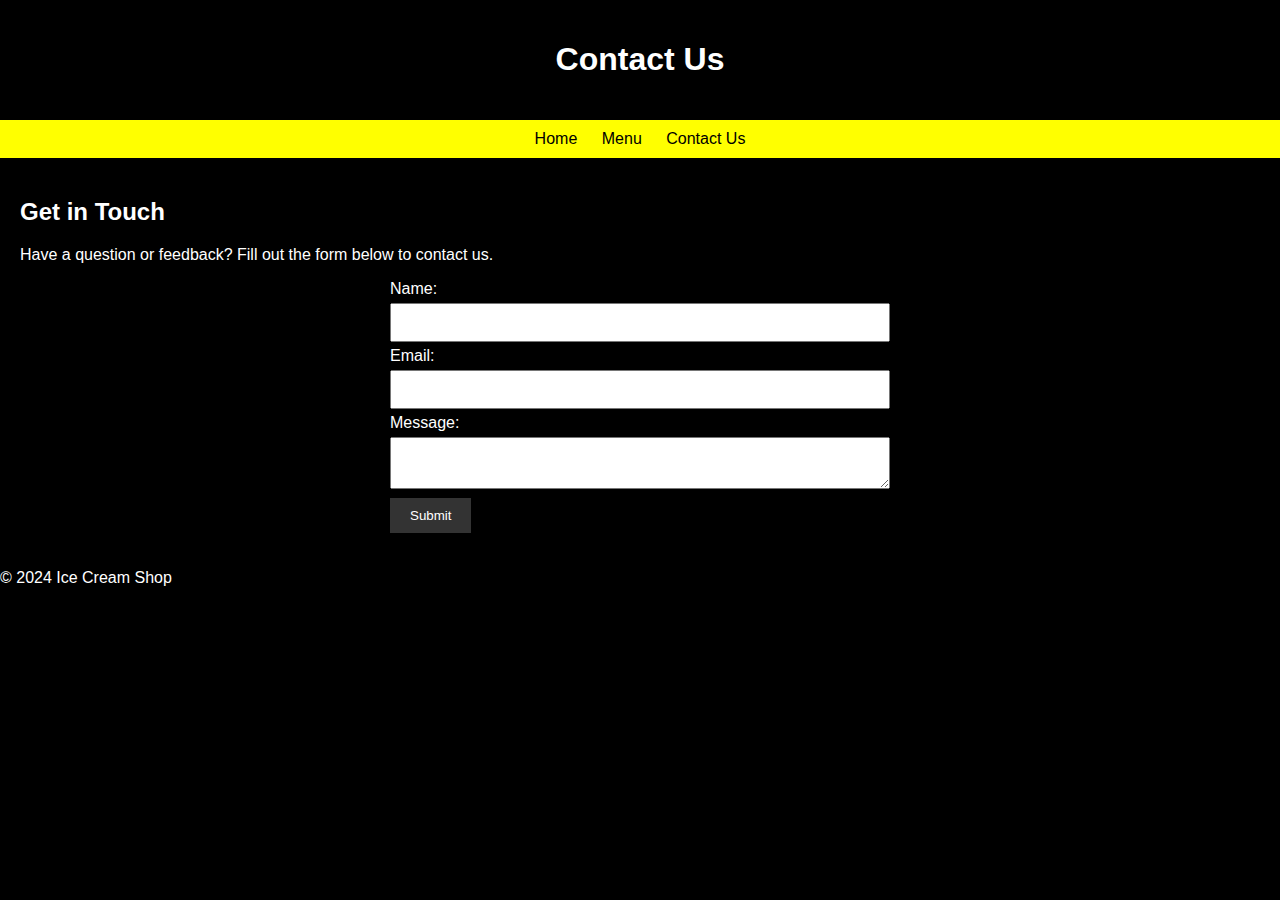
<file: contact.html>
<!DOCTYPE html>
<html lang="en">

<head>
    <meta charset="UTF-8">
    <meta name="viewport" content="width=device-width, initial-scale=1.0">
    <title>Ice Cream Shop - Contact Us</title>
    <link rel="stylesheet" href="src/contact.css" />
</head>

<body>
    <header>
        <h1>Contact Us</h1>
    </header>
    <nav>
        <a href="index.html">Home</a>
        <a href="menu.html">Menu</a>
        <a href="contact.html">Contact Us</a>
    </nav>
    <section>
        <h2>Get in Touch</h2>
        <p>Have a question or feedback? Fill out the form below to contact us.</p>
        <form action="#" method="post">
            <label for="name">Name:</label>
            <input type="text" id="name" name="name" required>

            <label for="email">Email:</label>
            <input type="email" id="email" name="email" required>

            <label for="message">Message:</label>
            <textarea id="message" name="message" required></textarea>

            <input type="submit" value="Submit">
        </form>
    </section>
    <footer>
        <p>&copy; 2024 Ice Cream Shop</p>
    </footer>
</body>

</html>
</file>
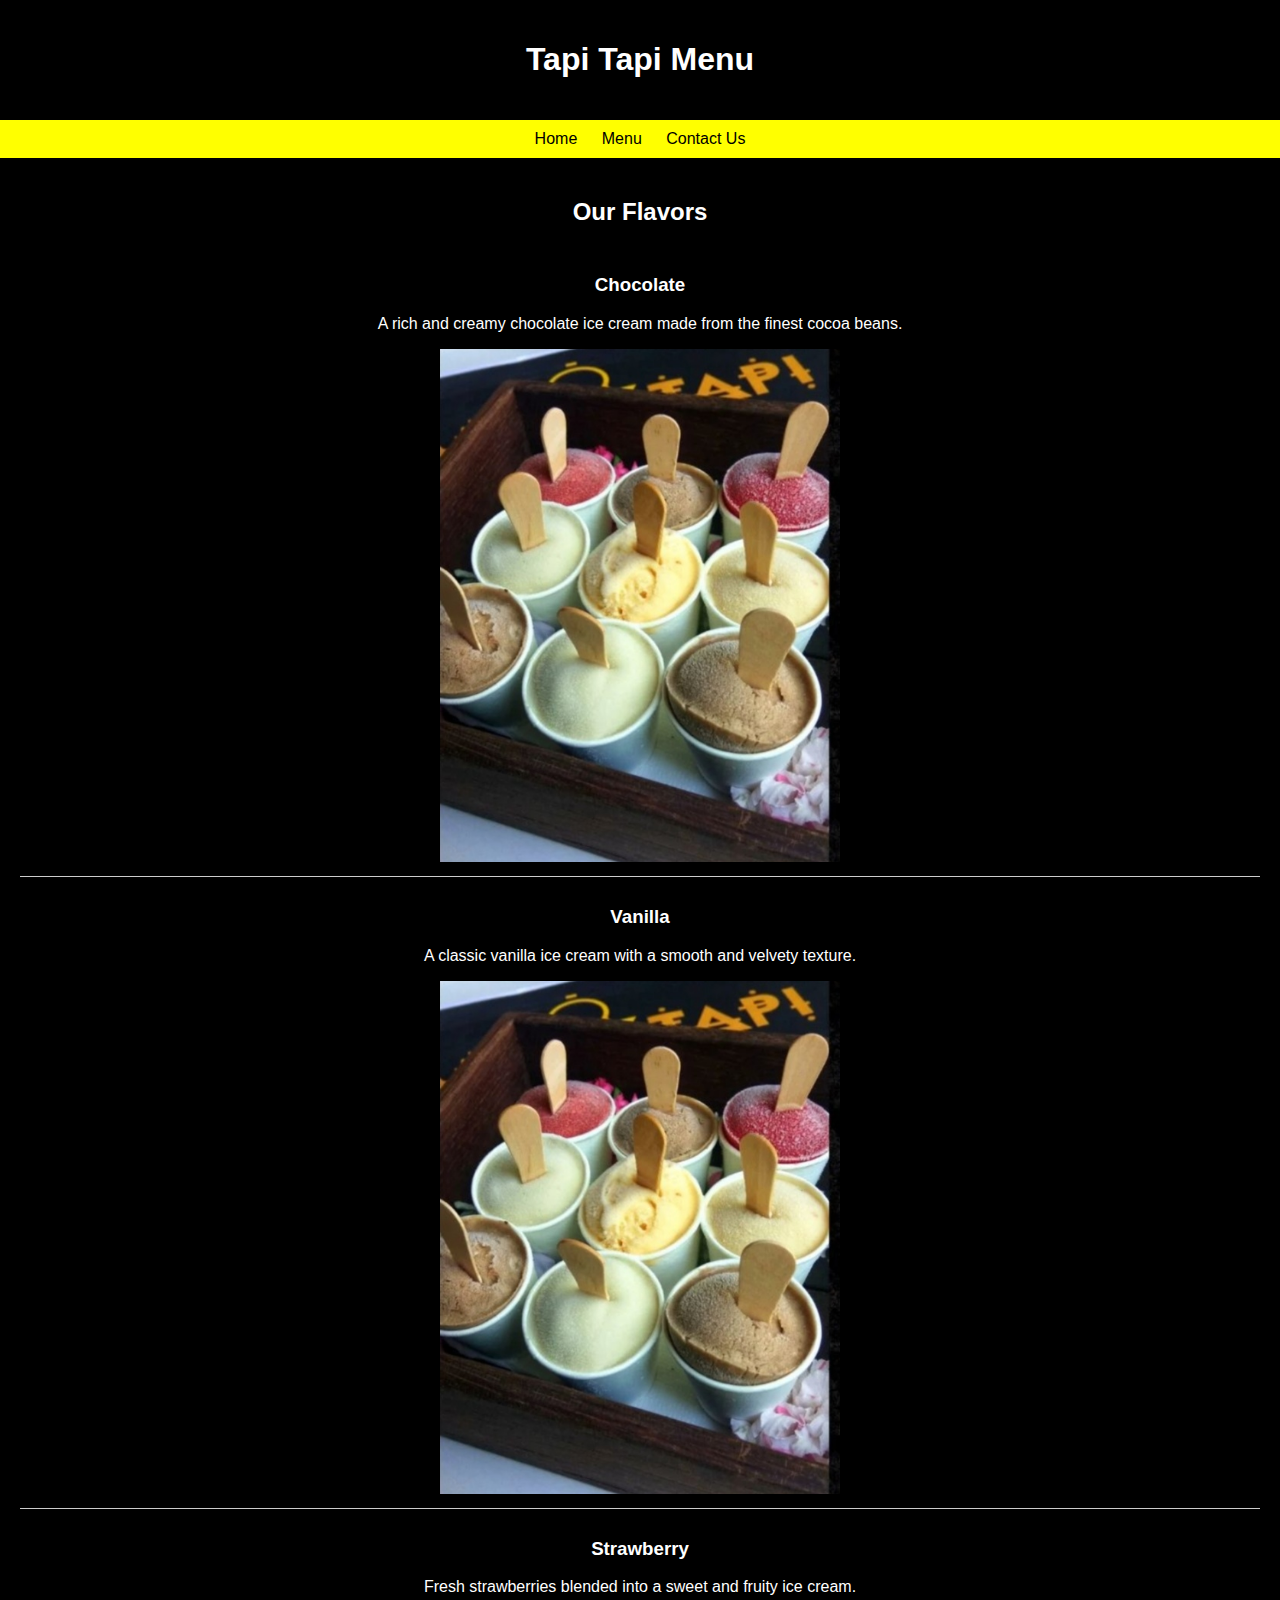
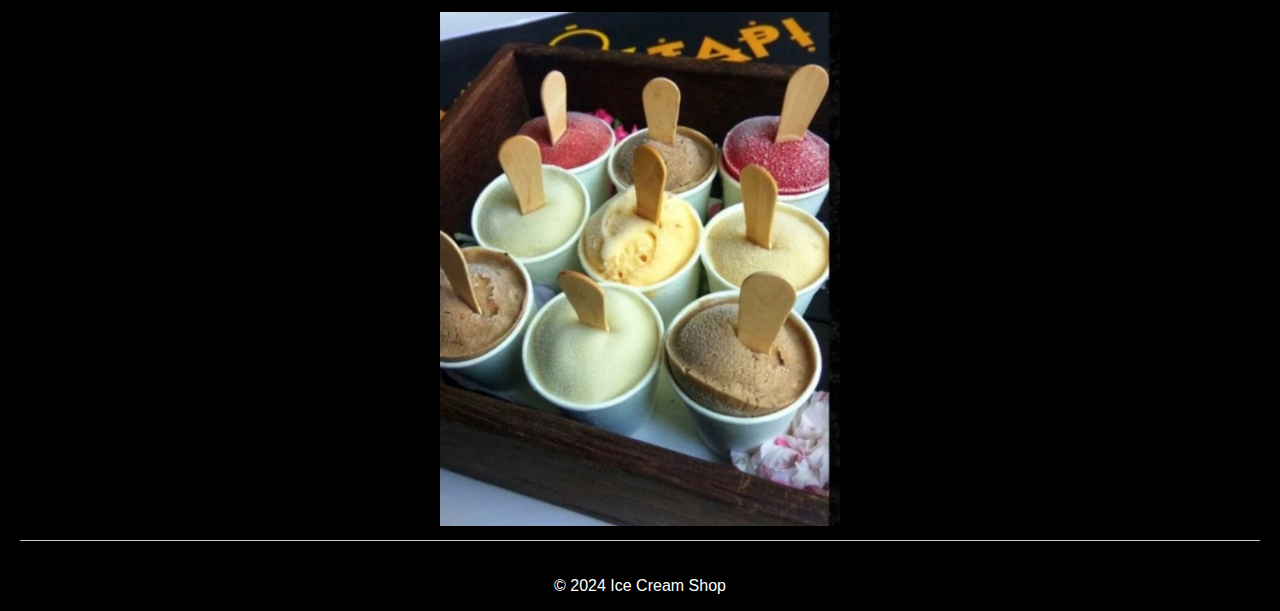
<file: menu.html>
<!DOCTYPE html>
<html lang="en">

<head>
    <meta charset="UTF-8">
    <meta name="viewport" content="width=device-width, initial-scale=1.0">
    <title>Tapi Tapi - Menu</title>
    <link rel="stylesheet" href="src/menu.css" />
</head>

<body>
    <header>
        <h1>Tapi Tapi Menu</h1>
    </header>
    <nav>
        <a href="index.html">Home</a>
        <a href="menu.html">Menu</a>
        <a href="contact.html">Contact Us</a>
    </nav>
    <section>
        <h2>Our Flavors</h2>
        <div class="menu-item">
            <h3>Chocolate</h3>
            <p>A rich and creamy chocolate ice cream made from the finest cocoa beans.</p>
            <img src="images/taps.jpg" alt="Toasted Egusi" width="400px">
        </div>
        <div class="menu-item">
            <h3>Vanilla</h3>
            <p>A classic vanilla ice cream with a smooth and velvety texture.</p>
            <img src="images/taps.jpg" alt="Toasted Egusi" width="400px">
        </div>
        <div class="menu-item">
            <h3>Strawberry</h3>
            <p>Fresh strawberries blended into a sweet and fruity ice cream.</p>
            <img src="images/taps.jpg" alt="Toasted Egusi" width="400px">
        </div>
        <!-- Add more flavors here -->
    </section>
    <footer>
        <p>&copy; 2024 Ice Cream Shop</p>
    </footer>
</body>

</html>
</file>
<file: src/contact.css>
body {
  font-family: Arial, sans-serif;
  margin: 0;
  padding: 0;
  background-color: black;
  color: white;
}

header {
  background-color: black;
  padding: 20px;
  text-align: center;
  color: white;
}

nav {
  background-color: yellow;
  color: black;
  padding: 10px;
  text-align: center;
}

nav a {
  color: black;
  text-decoration: none;
  padding: 10px;
}

nav a:hover {
  background-color: #555;
}

section {
  padding: 20px;
  background-color: black;
  color: white;
}

form {
  max-width: 500px;
  margin: auto;
}

input[type="text"],
input[type="email"],
textarea {
  width: 100%;
  padding: 10px;
  margin: 5px 0;
  box-sizing: border-box;
}

input[type="submit"] {
  background-color: #333;
  color: #fff;
  border: none;
  padding: 10px 20px;
  cursor: pointer;
}

input[type="submit"]:hover {
  background-color: #555;
}
</file>
<file: src/menu.css>
body {
  font-family: Arial, sans-serif;
  margin: 0;
  padding: 0;
  background-color: black;
  color: white;
  text-align: center;
}

header {
  background-color: black;
  padding: 20px;
  text-align: center;
  color: white;
}

nav {
  background-color: yellow;
  color: black;
  padding: 10px;
  text-align: center;
}

nav a {
  color: black;
  text-decoration: none;
  padding: 10px;
}

nav a:hover {
  background-color: #555;
}

section {
  padding: 20px;
  background-color: #000000;
  color: white;
  text-align: center;
}

.menu-item {
  border-bottom: 1px solid #ccc;
  padding: 10px 0;
  text-align: center;
}
</file>
